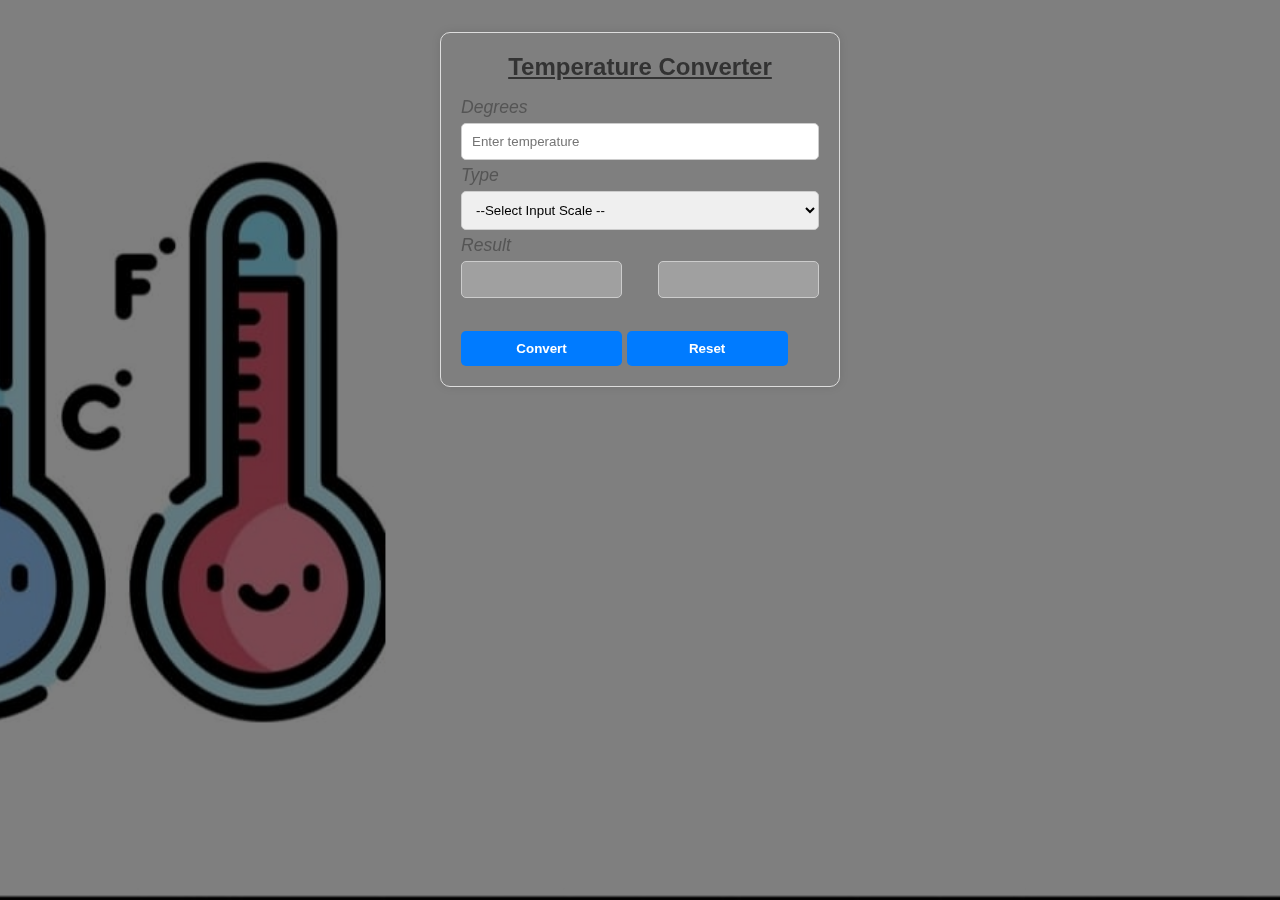
<file: Temperature Converter/index.html>
<!DOCTYPE html>
<html lang="en">
<head>
    <meta charset="UTF-8">
    <meta name="viewport" content="width=device-width, initial-scale=1.0">
    <title>Temperature Converter</title>
    <link rel="stylesheet" href="style.css">
</head>
<body>
    <div class="background">
        <div class="overlay"></div>
    </div>
    <div class="container">
        <h2><b><u>Temperature Converter</u></b></h2>
        <form action="#">
            <div class="deg_type">
                <div class="deg_container">
                    <label for="degrees"><i>Degrees</i></label><br>
                    <input type="number" name="degrees" placeholder="Enter temperature" id="deg"><br>
                </div>
                <div class="type_container">
                    <label for="scale"><i>Type</i></label><br>
                    <select name="scale" id="temp_scale">
                        <option value="Sel">--Select Input Scale --</option>
                        <option value="Fah"><i>Fahrenheit</i></option>
                        <option value="Cel"><i>Celsius</i></option>
                        <option value="Kel"><i>Kelvin</i></option>
                    </select><br>
                </div>
            </div>
            <div class="res_container">
                <div>
                    <label for="result"><i>Result</i></label><br>
                </div>
                <div class="res_sub_container">
                    <input type="text" name="result1" id="output_res1" disabled="true">
                    <input type="text" name="result2" id="output_res2" disabled="true">
                </div>
                <br>
            </div>
            <div class="btn_container">
                <input type="button" value="Convert" onclick="convert()">
                <input type="reset">
            </div>
        </form>
    </div>
    <script src="./script.js"></script>
</body>
</html>
</file>
<file: Temperature Converter/style.css>
/* Reset some default styles */
* {
    margin: 0;
    padding: 0;
    box-sizing: border-box;
}

body {
    font-family: Arial, sans-serif;
    overflow: hidden; /* Prevent scrollbars from appearing */
}

.background {
    position: fixed;
    top: 0;
    left: 0;
    width: 100%;
    height: 100%;
    background-image: url('image.jpg'); /* Replace 'your-image-url.jpg' with the path to your image */
    background-size: cover;
    background-position: center;
    z-index: -1;
}

.overlay {
    position: fixed;
    top: 0;
    left: 0;
    width: 100%;
    height: 100%;
    background-color: rgba(0, 0, 0, 0.5); /* Adjust the opacity (fourth parameter) as needed */
    z-index: -1;
}

.container {
    position: relative;
    z-index: 1; /* Place it above the background */
    width: 80%;
    max-width: 400px;
    margin: 2rem auto;
    background-color: #black;
    border: 1px solid #ddd;
    border-radius: 10px;
    padding: 20px;
    box-shadow: 0px 0px 10px rgba(0, 0, 0, 0.1);
}

h2 {
    text-align: center;
    font-family: 'Roboto', sans-serif;
    color: #333;
    margin-bottom: 1rem;
}

label {
    color: #555;
    font-family: 'Fira Sans', sans-serif;
    font-size: 1.1rem;
}

input[type="number"],
select {
    width: 100%;
    padding: 10px;
    border: 1px solid #ccc;
    border-radius: 5px;
    margin: 5px 0;
}

input::placeholder {
    font-weight: lighter;
}

input[type="button"],
input[type="reset"] {
    width: 45%;
    background-color: #007BFF;
    color: white;
    padding: 10px;
    border: none;
    border-radius: 5px;
    cursor: pointer;
    font-weight: bold;
    margin-top: 10px;
    transition: background-color 0.2s;
}

input[type="button"]:hover,
input[type="reset"]:hover {
    background-color: #0056b3;
}

.res_sub_container {
    display: flex;
    justify-content: space-between;
}

input[type="text"] {
    width: 45%;
    padding: 10px;
    border: 1px solid #ccc;
    border-radius: 5px;
    margin: 5px 0;
	color : red;
}
</file>
